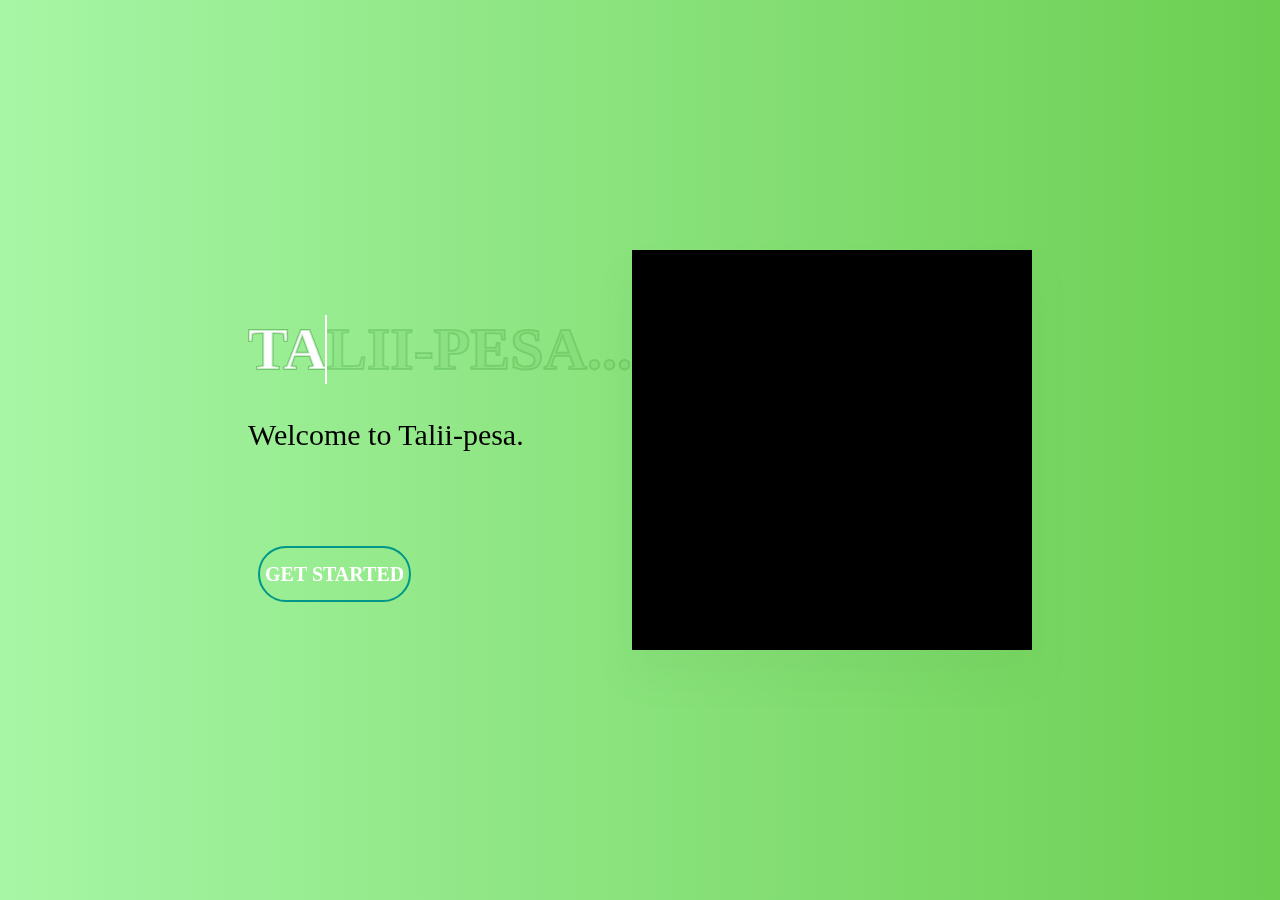
<file: templates/landing.html>
<!DOCTYPE html>
<html lang="en">

<head>
    <meta charset="UTF-8">
    <meta http-equiv="X-UA-Compatible" content="IE=edge">
    <meta name="viewport" content="width=device-width, initial-scale=1.0">
    <title>Talii-pesa</title>
</head>

<body>
    <div class="start">
        <h1 data-text="Talii-pesa...">Talii-pesa... </h1>
        <br>
        <p>Welcome to Talii-pesa.</p>
        <br>
        <br>
        <br>
        <a href="{%url 'index' %}">
            <span1></span1>GET STARTED</a>

    </div>
    <br>
    <div class="imgBx">
        <input type="checkbox" name="" id="">
        <span class="bg1"></span>
        <span class="bg2"></span>
        <span class="bg"></span>
    </div>

    <style>
        /* main */
        
        * {
            margin: 0;
            padding: 0;
            box-sizing: border-box;
        }
        
        body {
            background: linear-gradient(to right, rgba(0, 255, 0, 0.31), rgba(65, 198, 28, 0.76));
            display: flex;
            justify-content: center;
            align-items: center;
            min-height: 100vh;
        }
        /* Title & Background */
        
        .start {
            top: 50%;
            margin-top: 2px;
            left: 10px;
            font-size: 30px;
            z-index: 1000;
        }
        
        .imgBx {
            width: 400px;
            height: 400px;
            background: #000;
            transform-style: preserve-3d;
            perspective: 1000px;
        }
        
        .imgBx input[type="checkbox"] {
            position: relative;
            width: 400px;
            height: 400px;
            appearance: none;
            outline: none;
            cursor: pointer;
        }
        
        h1 {
            position: relative;
            color: #55a74b1a;
            -webkit-text-stroke: 0.15vw rgba(43, 148, 39, 0.233);
            text-transform: uppercase;
        }
        
        h1::before {
            content: attr(data-text);
            position: absolute;
            top: 0;
            left: 0;
            width: 20%;
            height: 100%;
            color: rgb(255, 255, 255);
            -webkit-text-stroke: 0.15vw rgba(43, 148, 39, 0.233);
            border-right: 2px solid rgb(255, 255, 255);
            overflow: hidden;
            animation: animate 10s linear infinite;
        }
        
        @keyframes animate {
            0%,
            10%,
            100% {
                width: 0;
            }
            70%,
            90% {
                width: 100%;
            }
        }
        /* button */
        
        a {
            width: 200px;
            padding: 15px 5px;
            text-align: center;
            margin: 20px 10px;
            border-radius: 28px;
            font-weight: bold;
            border: 2px solid #009688;
            background: transparent;
            color: white;
            cursor: pointer;
            position: relative;
            font-size: 20px;
            text-decoration: none;
            overflow: hidden;
        }
        
        span1 {
            background: #009688;
            height: 100%;
            width: 0;
            border-radius: 25px;
            position: absolute;
            left: 0;
            bottom: 0;
            z-index: -1;
            transition: 0.5s;
        }
        
        a:hover span1 {
            width: 100%;
        }
        
        a:hover {
            border: none;
        }
        /* span */
        
        span {
            position: absolute;
            top: 0;
            width: 50%;
            height: 100%;
            pointer-events: none;
            transform-style: preserve-3d;
        }
        
        span.bg1 {
            left: 0;
            background: url(https://cdn.dribbble.com/users/568868/screenshots/14159946/media/60907b4e2389cabc27ae495771d9d741.png?compress=1&resize=400x400);
        }
        
        span.bg1::before {
            content: "";
            position: absolute;
            top: 0;
            left: 0;
            width: 100%;
            height: 100%;
            background: url(https://cdn.dribbble.com/users/568868/screenshots/11995289/media/954820e191ce43bbb6d5f22b1a54a81d.png?compress=1&resize=400x400);
            transform-origin: right;
            transition: 2s;
            backface-visibility: hidden;
        }
        
        .imgBx input[type="checkbox"]:checked~span.bg1::before {
            transform: rotateY(180deg);
        }
        
        span.bg2 {
            right: 0;
            background: url(https://cdn.dribbble.com/users/568868/screenshots/11995289/media/954820e191ce43bbb6d5f22b1a54a81d.png?compress=1&resize=400x400);
            background-position-x: 200px;
        }
        
        span.bg2::before {
            content: "";
            position: absolute;
            top: 0;
            left: 0;
            width: 100%;
            height: 100%;
            background: url(https://cdn.dribbble.com/users/568868/screenshots/14159946/media/60907b4e2389cabc27ae495771d9d741.png?compress=1&resize=400x400);
            background-position-x: 200px;
            transform-origin: left;
            transition: 2s;
            backface-visibility: hidden;
            transform: rotateY(180deg);
        }
        
        .imgBx input[type="checkbox"]:checked~span.bg2::before {
            transform: rotateY(360deg);
        }
        
        .bg {
            position: absolute;
            top: 0;
            left: 0;
            width: 100%;
            height: 100%;
            transition: 1s;
            box-shadow: 0 25px 35px #55a74b1a, 0 0 0 800px #55a74b1a;
            pointer-events: none;
        }
        
        .imgBx input[type="checkbox"]:checked~.bg {
            box-shadow: 0 25px 35px #1a2d97c4, 0 0 0 800px #1f1dac96;
        }
    </style>
</body>

</html>
</file>
